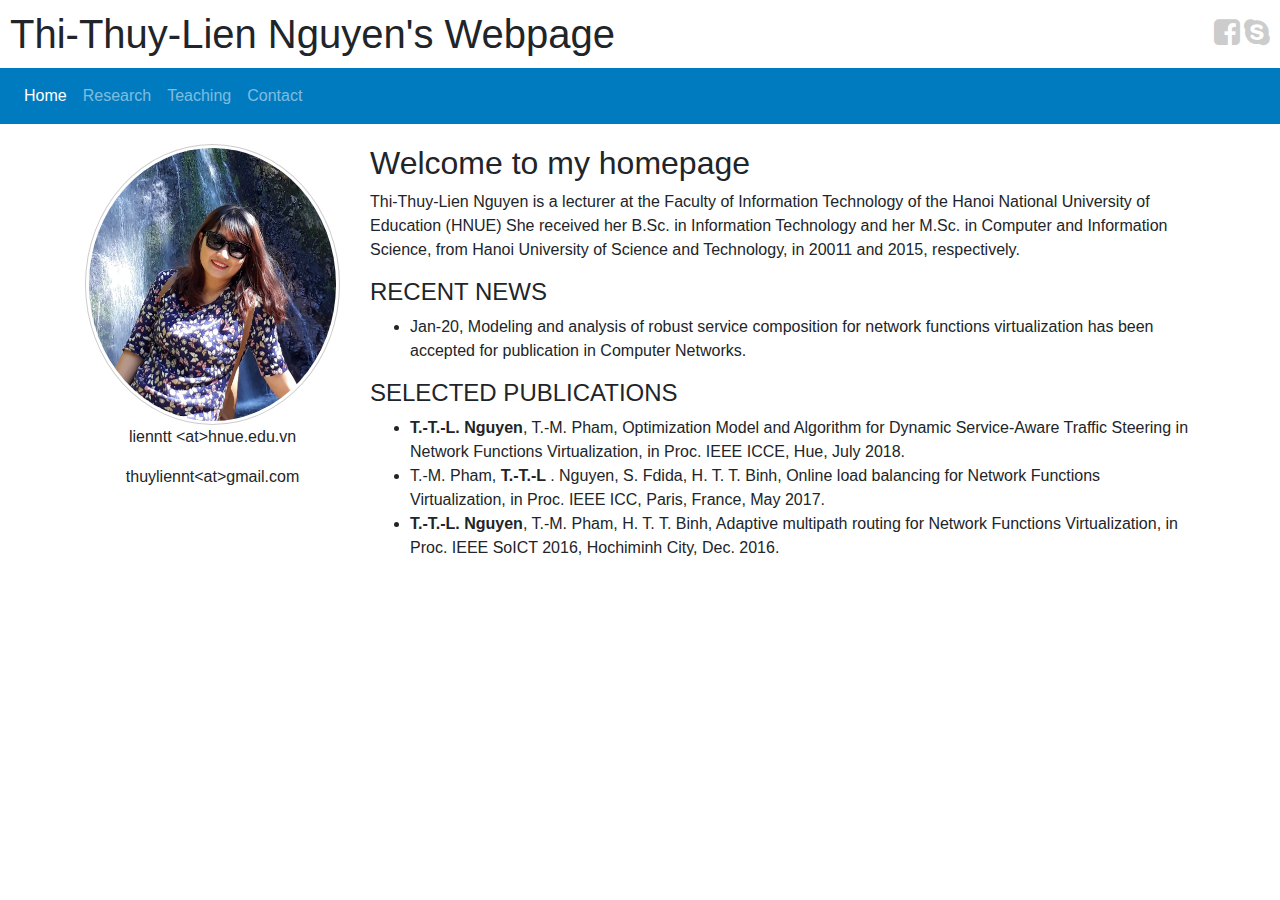
<file: index.html>
<!DOCTYPE html>
<html>
    <head>
        <title>Thi-Thuy-Lien Nguyen's Webpage</title>
        <link rel="stylesheet" href="https://maxcdn.bootstrapcdn.com/bootstrap/4.4.1/css/bootstrap.min.css">
        <link rel="stylesheet" href="https://cdnjs.cloudflare.com/ajax/libs/font-awesome/4.7.0/css/font-awesome.min.css">
          <script src="https://ajax.googleapis.com/ajax/libs/jquery/3.4.1/jquery.min.js"></script>
  <script src="https://cdnjs.cloudflare.com/ajax/libs/popper.js/1.16.0/umd/popper.min.js"></script>
  <script src="https://maxcdn.bootstrapcdn.com/bootstrap/4.4.1/js/bootstrap.min.js"></script>
        <link rel="stylesheet" type="text/css" href="common.css">
        <meta name="viewport" content="width=device-width, initial-scale=1">
    </head>
    <body>
    	<header>
            <div class="socialbox">
                <a target="_blank" href="https://www.facebook.com/thuyliennt"><i class="fa fa-facebook-square"></i></a>
                <a target="_blank" href="skype:thuyliennt"><i class="fa fa-skype"></i></a>
             </div>   
    		<h1 class="title">Thi-Thuy-Lien Nguyen's Webpage</h1>
    		<nav class="navbar navbar-expand-sm  navbar-dark">
                 <a class="navbar-brand" href="index.html">Thi-Thuy-Lien Nguyen</a>
                 <button class="navbar-toggler" type="button" data-toggle="collapse" data-target="#menubox">
    <span class="navbar-toggler-icon"></span>
  </button>
                <div class="collapse navbar-collapse" id="menubox">
    			<ul class="navbar-nav">
                    <li class="nav-item active">
                        <a class="nav-link" href="index.html">Home</a>
                    </li>
                    <li class="nav-item">
                        <a class="nav-link" href="research.html">Research</a>
                    </li>
                    <li class="nav-item">
                        <a class="nav-link" href="teaching.html">Teaching</a>
                    </li>
                    <li class="nav-item">
                        <a class="nav-link" href="contact.html">Contact</a>
                    </li>
                </ul>
                </div>
    		</nav>
    	</header>
        <div class="container">
        	<div class="row">
        		<aside class="col col-sm-5 col-md-4 col-lg-3">
        			<img id="avatar" width="100%" src="avatar.jpg" alt="my avatar">
                    <p class="text-center">lienntt &lt;at&gt;hnue.edu.vn</p>
                        <p class="text-center">thuyliennt&lt;at&gt;gmail.com</p>
        		</aside>
        		<content class="col col-sm-7 col-md-8 col-lg-9">
        			<section>
        				<h2>Welcome to my homepage</h2>
		 				 <p>Thi-Thuy-Lien Nguyen is a lecturer at the Faculty of Information Technology of the Hanoi National University of Education (HNUE) She received her B.Sc. in Information Technology and her M.Sc. in Computer and Information Science, from Hanoi University of Science and Technology, in 20011 and 2015, respectively.</p>
        			</section>
        			<section>
        				<h4 class="text-uppercase">
        					recent news
        				</h4>
        				<ul>
        					<li>
        						Jan-20,  Modeling and analysis of robust service composition for network functions virtualization has been accepted for publication in Computer Networks.
        					</li>
        				</ul>
        			</section>
        			<section>
        				<h4 class="text-uppercase">
        					selected publications
        				</h4>
        				<ul>
        					<li>
        						<span class="font-weight-bold">T.-T.-L. Nguyen</span>, T.-M. Pham, Optimization Model and Algorithm for Dynamic Service-Aware Traffic Steering in Network Functions Virtualization, in Proc. IEEE ICCE, Hue, July 2018.
        					</li>
        					<li>
        						T.-M. Pham, <span class="font-weight-bold">T.-T.-L </span>. Nguyen, S. Fdida, H. T. T. Binh, Online load balancing for Network Functions Virtualization, in Proc. IEEE ICC, Paris, France, May 2017.
        					</li>
							<li>
								<span class="font-weight-bold">T.-T.-L. Nguyen</span>, T.-M. Pham, H. T. T. Binh, Adaptive multipath routing for Network Functions Virtualization, in Proc. IEEE SoICT 2016, Hochiminh City, Dec. 2016. 
							</li>
        				</ul>
        			</section>
        		</content>
        	</div>
		  

		</div>

    </body>
</html>
</file>
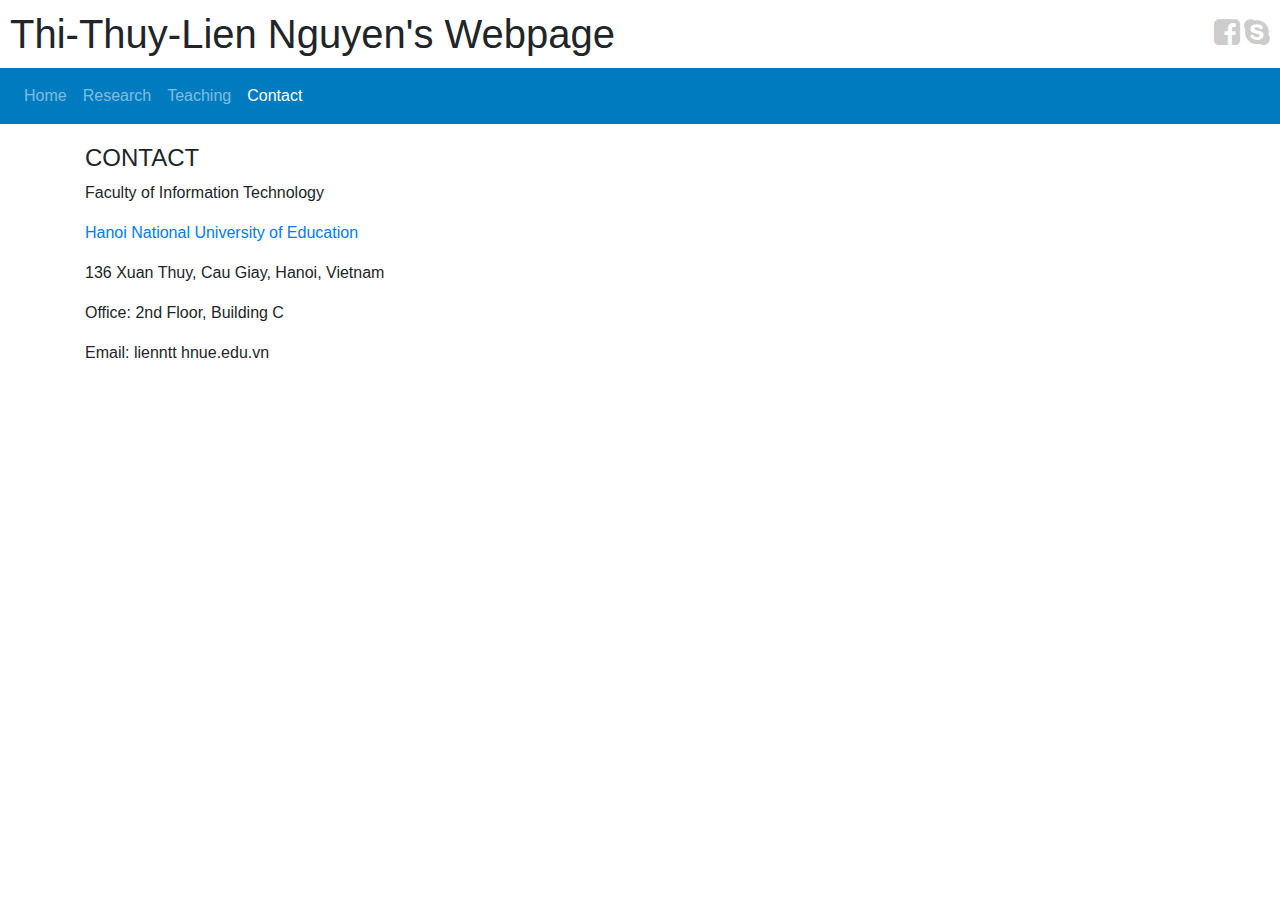
<file: contact.html>
<!DOCTYPE html>
<html>
    <head>
        <title>Thi-Thuy-Lien Nguyen's Webpage</title>
        <link rel="stylesheet" href="https://maxcdn.bootstrapcdn.com/bootstrap/4.4.1/css/bootstrap.min.css">
        <link rel="stylesheet" href="https://cdnjs.cloudflare.com/ajax/libs/font-awesome/4.7.0/css/font-awesome.min.css">
          <script src="https://ajax.googleapis.com/ajax/libs/jquery/3.4.1/jquery.min.js"></script>
  <script src="https://cdnjs.cloudflare.com/ajax/libs/popper.js/1.16.0/umd/popper.min.js"></script>
  <script src="https://maxcdn.bootstrapcdn.com/bootstrap/4.4.1/js/bootstrap.min.js"></script>
        <link rel="stylesheet" type="text/css" href="common.css">
        <meta name="viewport" content="width=device-width, initial-scale=1">
    </head>
    <body>
    	<header>
            <div class="socialbox">
                <a target="_blank" href="https://www.facebook.com/thuyliennt"><i class="fa fa-facebook-square"></i></a>
                <a target="_blank" href="skype:thuyliennt"><i class="fa fa-skype"></i></a>
             </div>   
    		<h1 class="title">Thi-Thuy-Lien Nguyen's Webpage</h1>
    		<nav class="navbar navbar-expand-sm  navbar-dark">
                 <a class="navbar-brand" href="index.html">Thi-Thuy-Lien Nguyen</a>
                 <button class="navbar-toggler" type="button" data-toggle="collapse" data-target="#menubox">
    <span class="navbar-toggler-icon"></span>
  </button>
                <div class="collapse navbar-collapse" id="menubox">
    			<ul class="navbar-nav">
                    <li class="nav-item ">
                        <a class="nav-link" href="index.html">Home</a>
                    </li>
                    <li class="nav-item">
                        <a class="nav-link" href="research.html">Research</a>
                    </li>
                    <li class="nav-item">
                        <a class="nav-link" href="teaching.html">Teaching</a>
                    </li>
                    <li class="nav-item active">
                        <a class="nav-link" href="contact.html">Contact</a>
                    </li>
                </ul>
                </div>
    		</nav>
    	</header>
        <div class="container">
        	<div class="row">
        		<content class="col">
        			<section>
        				<h4 class="text-uppercase">contact</h4>
		 				 <p>
                             Faculty of Information Technology
                         </p>
                         <p><a href="http://www.hnue.edu.vn">Hanoi National University of Education</a></p>
                         <p>136 Xuan Thuy, Cau Giay, Hanoi, Vietnam</p>
                         <p>
                            Office: 2nd Floor, Building C 
                         </p>
                         <p>Email: lienntt <at> hnue.edu.vn
                        </p>
        			</section>
        		</content>
        	</div>
		  

		</div>

    </body>
</html>
</file>
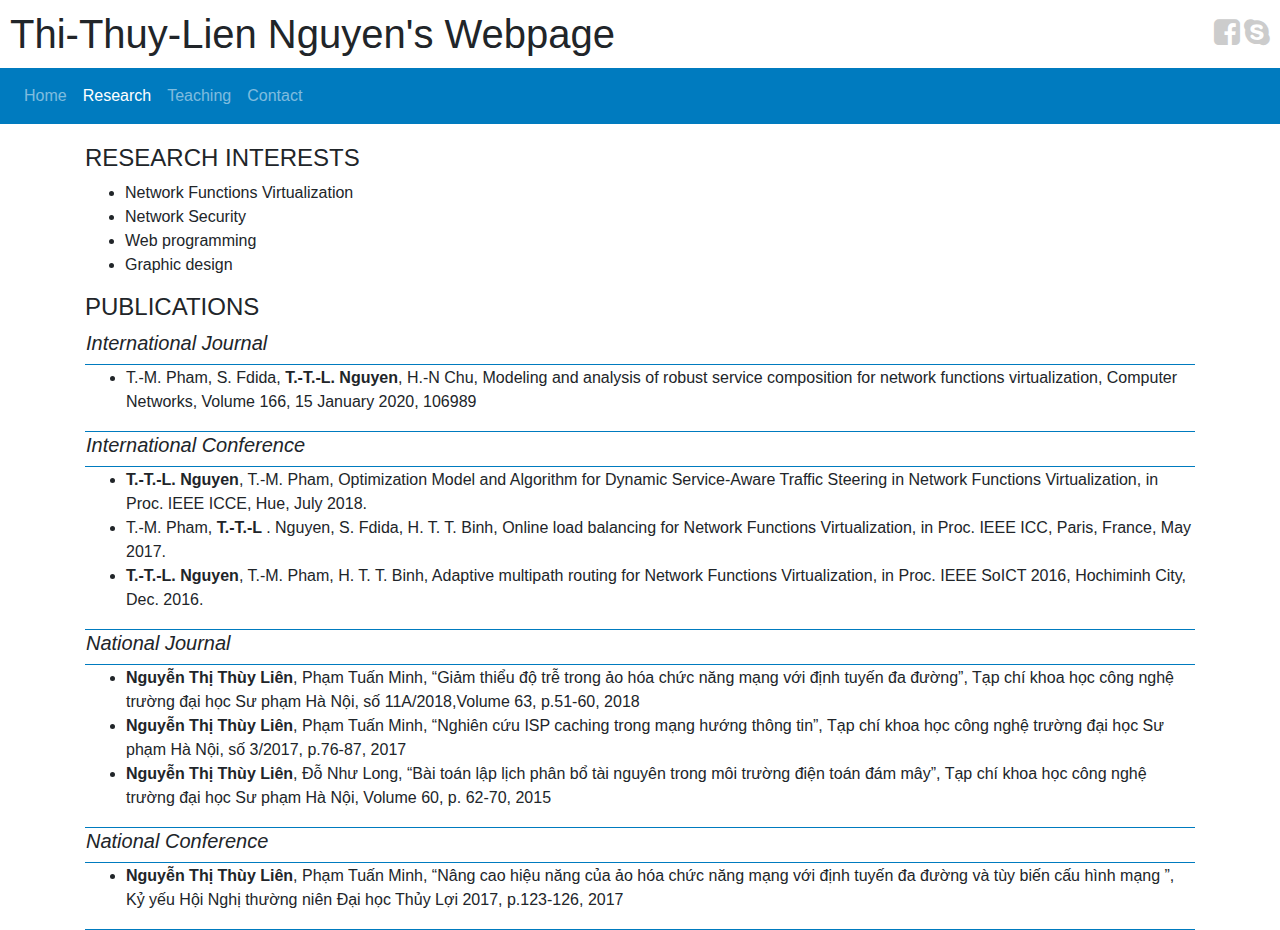
<file: research.html>
<!DOCTYPE html>
<html>
    <head>
        <title>Thi-Thuy-Lien Nguyen's Webpage</title>
        <link rel="stylesheet" href="https://maxcdn.bootstrapcdn.com/bootstrap/4.4.1/css/bootstrap.min.css">
        <link rel="stylesheet" href="https://cdnjs.cloudflare.com/ajax/libs/font-awesome/4.7.0/css/font-awesome.min.css">
          <script src="https://ajax.googleapis.com/ajax/libs/jquery/3.4.1/jquery.min.js"></script>
  <script src="https://cdnjs.cloudflare.com/ajax/libs/popper.js/1.16.0/umd/popper.min.js"></script>
  <script src="https://maxcdn.bootstrapcdn.com/bootstrap/4.4.1/js/bootstrap.min.js"></script>
        <link rel="stylesheet" type="text/css" href="common.css">
        <meta name="viewport" content="width=device-width, initial-scale=1">
    </head>
    <body>
    	<header>
            <div class="socialbox">
                <a target="_blank" href="https://www.facebook.com/thuyliennt"><i class="fa fa-facebook-square"></i></a>
                <a target="_blank" href="skype:thuyliennt"><i class="fa fa-skype"></i></a>
             </div>   
    		<h1 class="title">Thi-Thuy-Lien Nguyen's Webpage</h1>
    		<nav class="navbar navbar-expand-sm  navbar-dark">
                 <a class="navbar-brand" href="index.html">Thi-Thuy-Lien Nguyen</a>
                 <button class="navbar-toggler" type="button" data-toggle="collapse" data-target="#menubox">
    <span class="navbar-toggler-icon"></span>
  </button>
                <div class="collapse navbar-collapse" id="menubox">
    			<ul class="navbar-nav">
                    <li class="nav-item ">
                        <a class="nav-link" href="index.html">Home</a>
                    </li>
                    <li class="nav-item active">
                        <a class="nav-link" href="research.html">Research</a>
                    </li>
                    <li class="nav-item">
                        <a class="nav-link" href="teaching.html">Teaching</a>
                    </li>
                    <li class="nav-item">
                        <a class="nav-link" href="contact.html">Contact</a>
                    </li>
                </ul>
                </div>
    		</nav>
    	</header>
        <div class="container">
        	<div class="row">
        		<content class="col">
        			<section>
        				<h4 class="text-uppercase">RESEARCH INTERESTS</h4>
		 				 <ul>
                            <li>Network Functions Virtualization</li>
                            <li>Network Security</li>  
                            <li>Web programming</li> <li>Graphic design</li>              
                         </ul>
        			</section>
        			<section class="publications">
        				<h4 class="text-uppercase">
        					PUBLICATIONS
        				</h4>
                        <table>
                            <tr>
                                <td>
                                    <h5 class="font-italic">
                           International Journal 
                        </h5>
                                </td>
                            </tr>
                            <tr>
                                <td>
                                    <ul>
                            <li>
                                T.-M. Pham, S. Fdida, <span class="font-weight-bold">T.-T.-L. Nguyen</span>, H.-N Chu, Modeling and analysis of robust service composition for network functions virtualization, Computer Networks, Volume 166, 15 January 2020, 106989
                            </li>
                        </ul>
                                </td>
                            </tr>
                            <tr>
                                <td>
                                    <h5 class="font-italic">
                            International Conference
                        </h5>
                                </td>
                            </tr>
                            <tr>
                                <td>
                                    <ul>
                            <li>
                                <span class="font-weight-bold">T.-T.-L. Nguyen</span>, T.-M. Pham, Optimization Model and Algorithm for Dynamic Service-Aware Traffic Steering in Network Functions Virtualization, in Proc. IEEE ICCE, Hue, July 2018.
                            </li>
                            <li>
                                T.-M. Pham, <span class="font-weight-bold">T.-T.-L </span>. Nguyen, S. Fdida, H. T. T. Binh, Online load balancing for Network Functions Virtualization, in Proc. IEEE ICC, Paris, France, May 2017.
                            </li>
                            <li>
                                <span class="font-weight-bold">T.-T.-L. Nguyen</span>, T.-M. Pham, H. T. T. Binh, Adaptive multipath routing for Network Functions Virtualization, in Proc. IEEE SoICT 2016, Hochiminh City, Dec. 2016. 
                            </li>
                        </ul>
                                </td>
                            </tr>
                            <tr>
                                <td>
                                    <h5 class="font-italic">
                            National Journal
                        </h5>
                                </td>
                            </tr>
                            <tr>
                                <td>
                                    <ul>
                            <li>
                                <span class="font-weight-bold">Nguyễn Thị Thùy Liên</span>, Phạm Tuấn Minh, “Giảm thiểu độ trễ trong ảo hóa chức năng mạng với định tuyến đa đường”, Tạp chí khoa học công nghệ trường đại học Sư phạm Hà Nội, số 11A/2018,Volume 63,  p.51-60, 2018
                            </li>
                            <li>
                                <span class="font-weight-bold">Nguyễn Thị Thùy Liên</span>, Phạm Tuấn Minh, “Nghiên cứu ISP caching trong mạng hướng thông tin”, Tạp chí khoa học công nghệ trường đại học Sư phạm Hà Nội, số 3/2017, p.76-87, 2017
                            </li>
                            <li>
                                <span class="font-weight-bold">Nguyễn Thị Thùy Liên</span>, Đỗ Như Long, “Bài toán lập lịch phân bổ tài nguyên trong môi trường điện toán đám mây”, Tạp chí khoa học công nghệ trường đại học Sư phạm Hà Nội, Volume 60, p. 62-70, 2015
                            </li>
                        </ul>
                                </td>
                            </tr>
                            <tr>
                                <td>
                                    <h5 class="font-italic">
                            National Conference
                        </h5>
                                </td>
                            </tr>
                            <tr>
                                <td>
                                    <ul>
                            <li>
                              <span class="font-weight-bold"> Nguyễn Thị Thùy Liên</span>, Phạm Tuấn Minh, “Nâng cao hiệu năng của ảo hóa chức năng mạng với định tuyến đa đường và tùy biến cấu hình mạng ”, Kỷ yếu Hội Nghị thường niên Đại học Thủy Lợi 2017, p.123-126, 2017 
                            </li>
                        </ul>
                                </td>
                            </tr>
                        </table>
        			</section>
        		</content>
        	</div>
		  

		</div>

    </body>
</html>
</file>
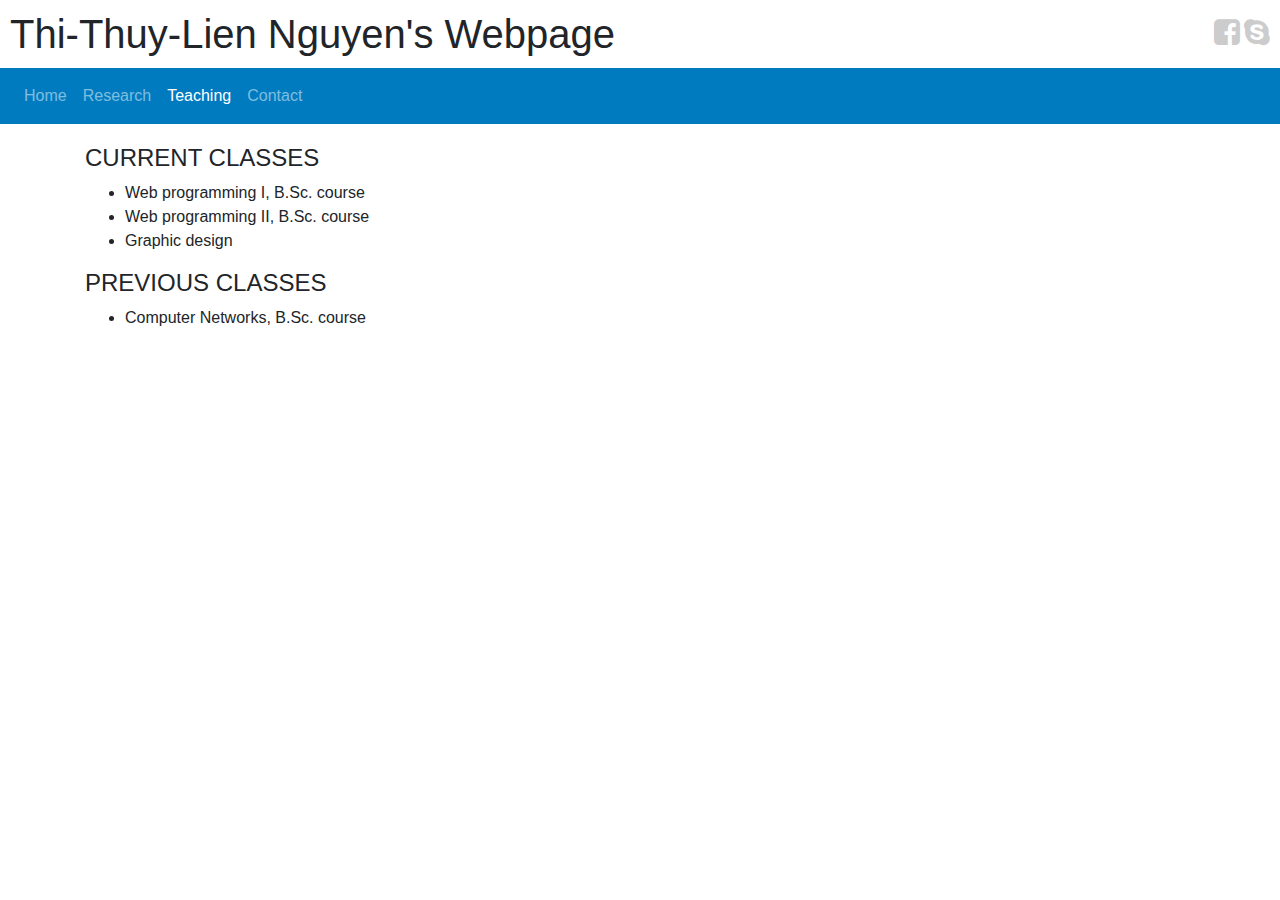
<file: teaching.html>
<!DOCTYPE html>
<html>
    <head>
        <title>Thi-Thuy-Lien Nguyen's Webpage</title>
        <link rel="stylesheet" href="https://maxcdn.bootstrapcdn.com/bootstrap/4.4.1/css/bootstrap.min.css">
        <link rel="stylesheet" href="https://cdnjs.cloudflare.com/ajax/libs/font-awesome/4.7.0/css/font-awesome.min.css">
          <script src="https://ajax.googleapis.com/ajax/libs/jquery/3.4.1/jquery.min.js"></script>
  <script src="https://cdnjs.cloudflare.com/ajax/libs/popper.js/1.16.0/umd/popper.min.js"></script>
  <script src="https://maxcdn.bootstrapcdn.com/bootstrap/4.4.1/js/bootstrap.min.js"></script>
        <link rel="stylesheet" type="text/css" href="common.css">
        <meta name="viewport" content="width=device-width, initial-scale=1">
    </head>
    <body>
    	<header>
            <div class="socialbox">
                <a target="_blank" href="https://www.facebook.com/thuyliennt"><i class="fa fa-facebook-square"></i></a>
                <a target="_blank" href="skype:thuyliennt"><i class="fa fa-skype"></i></a>
             </div>   
    		<h1 class="title">Thi-Thuy-Lien Nguyen's Webpage</h1>
    		<nav class="navbar navbar-expand-sm  navbar-dark">
                 <a class="navbar-brand" href="index.html">Thi-Thuy-Lien Nguyen</a>
                 <button class="navbar-toggler" type="button" data-toggle="collapse" data-target="#menubox">
    <span class="navbar-toggler-icon"></span>
  </button>
                <div class="collapse navbar-collapse" id="menubox">
    			<ul class="navbar-nav">
                    <li class="nav-item ">
                        <a class="nav-link" href="index.html">Home</a>
                    </li>
                    <li class="nav-item">
                        <a class="nav-link" href="research.html">Research</a>
                    </li>
                    <li class="nav-item active">
                        <a class="nav-link" href="teaching.html">Teaching</a>
                    </li>
                    <li class="nav-item">
                        <a class="nav-link" href="contact.html">Contact</a>
                    </li>
                </ul>
                </div>
    		</nav>
    	</header>
        <div class="container">
        	<div class="row">
        		<content class="col">
        			<section>
        				<h4 class="text-uppercase">Current classes</h4>
		 				 <ul>
                            <li>Web programming I, B.Sc. course</li>
                            <li>Web programming II, B.Sc. course</li>  <li>Graphic design</li>              
                         </ul>
        			</section>
        			<section>
        				<h4 class="text-uppercase">
        					Previous classes
        				</h4>
                        <ul>
                            <li>Computer Networks, B.Sc. course</li>
                        </ul>
                        
        			</section>
        		</content>
        	</div>
		  

		</div>

    </body>
</html>
</file>
<file: common.css>
@import url('style.css');
*{
	box-sizing: border-box;
}
.container{
	margin-top: 20px;
}
#avatar{
	border:1px solid #ccc;
	padding: 3px;
	border-radius: 50%;
}

.navbar-brand{
		display: none;
	}

@media screen and (max-width : 860px) {
	header h1.title{
		font-size: 30px;
	}
}
@media screen and (max-width : 576px) {
	header h1.title{
		display: none;
		height: 0;
		padding: 0;
		margin:0;
	}
	.navbar-brand{
		display: inherit;
	}
}
</file>
